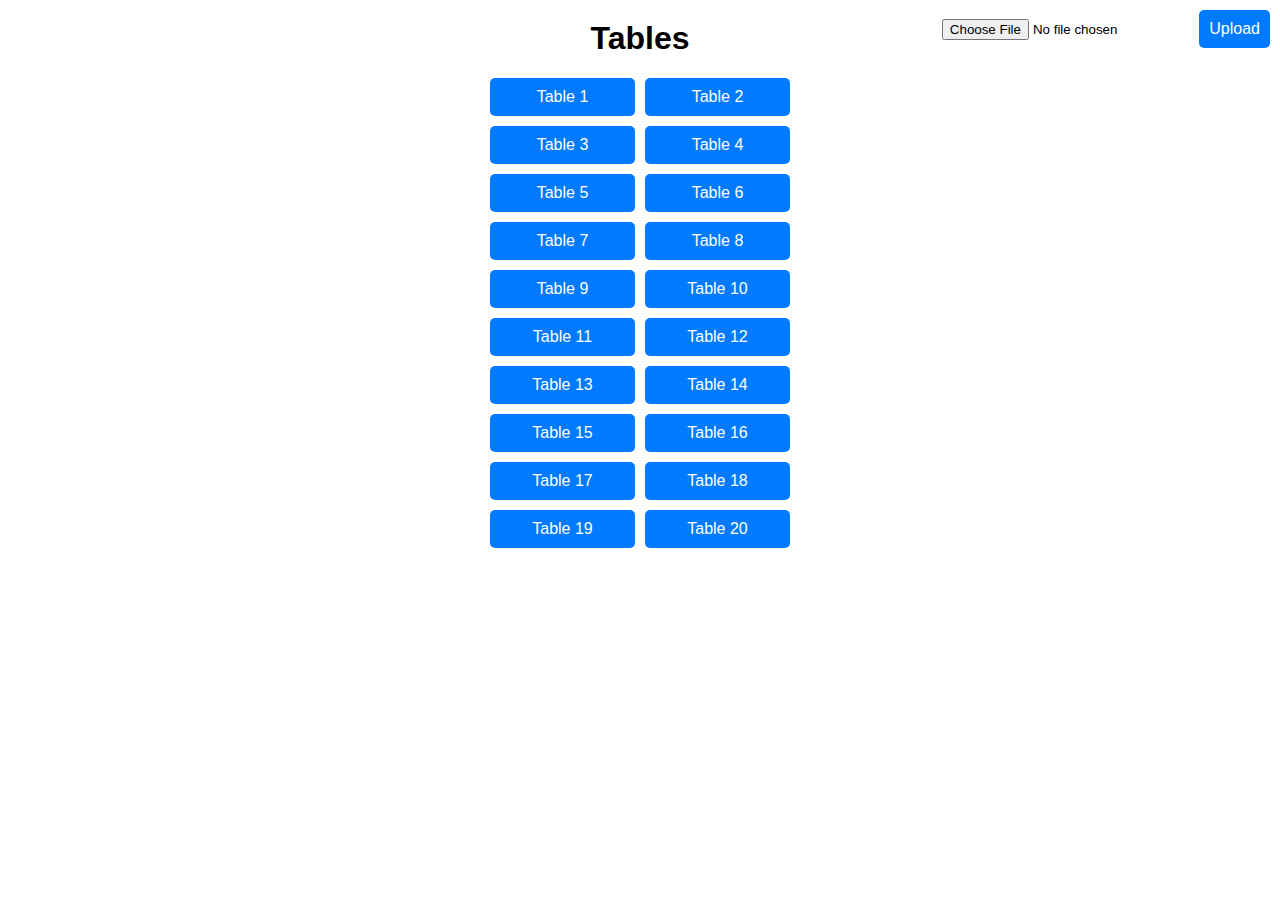
<file: index.html>
<!DOCTYPE html>
<html lang="en">
<head>
    <meta charset="UTF-8">
    <meta name="viewport" content="width=device-width, initial-scale=1.0">
    <title>Tables</title>
    <link rel="stylesheet" href="styles.css">
    <style>
        .upload-form {
            position: absolute;
            top: 10px;
            right: 10px;
        }
    </style>
</head>
<body>
    <form class="upload-form" action="/upload" method="post" enctype="multipart/form-data">
        <input type="file" name="picture" accept="image/*">
        <button type="submit">Upload</button>
    </form>
    <h1>Tables</h1>
    <div id="table-buttons" class="grid-container"></div>
    <script src="scripts/app.js"></script>
</body>
</html>
</file>
<file: styles.css>
body {
    font-family: Arial, sans-serif;
}

h1 {
    text-align: center;
    margin-top: 20px;
}

.grid-container {
    display: grid;
    grid-template-columns: repeat(2, 1fr);
    gap: 10px;
    max-width: 300px;
    margin: 20px auto;
}

button {
    padding: 10px;
    font-size: 16px;
    cursor: pointer;
    background-color: #007bff;
    color: white;
    border: none;
    border-radius: 5px;
    transition: background-color 0.3s;
}

button:hover {
    background-color: #0056b3;
}

button.increment, button.decrement, button.edit-amount {
    margin: 0 5px;
    padding: 5px 5px;
    font-size: 10px;
}

table {
    width: 100%;
    border-collapse: collapse;
    margin-top: 20px;
}

th, td {
    border: 1px solid #ccc;
    padding: 10px;
    text-align: center;
}

th {
    background-color: #007bff;
    color: white;
}

tr:nth-child(even) {
    background-color: #f2f2f2;
}

#transcription {
    margin-top: 2in;
}
</file>
